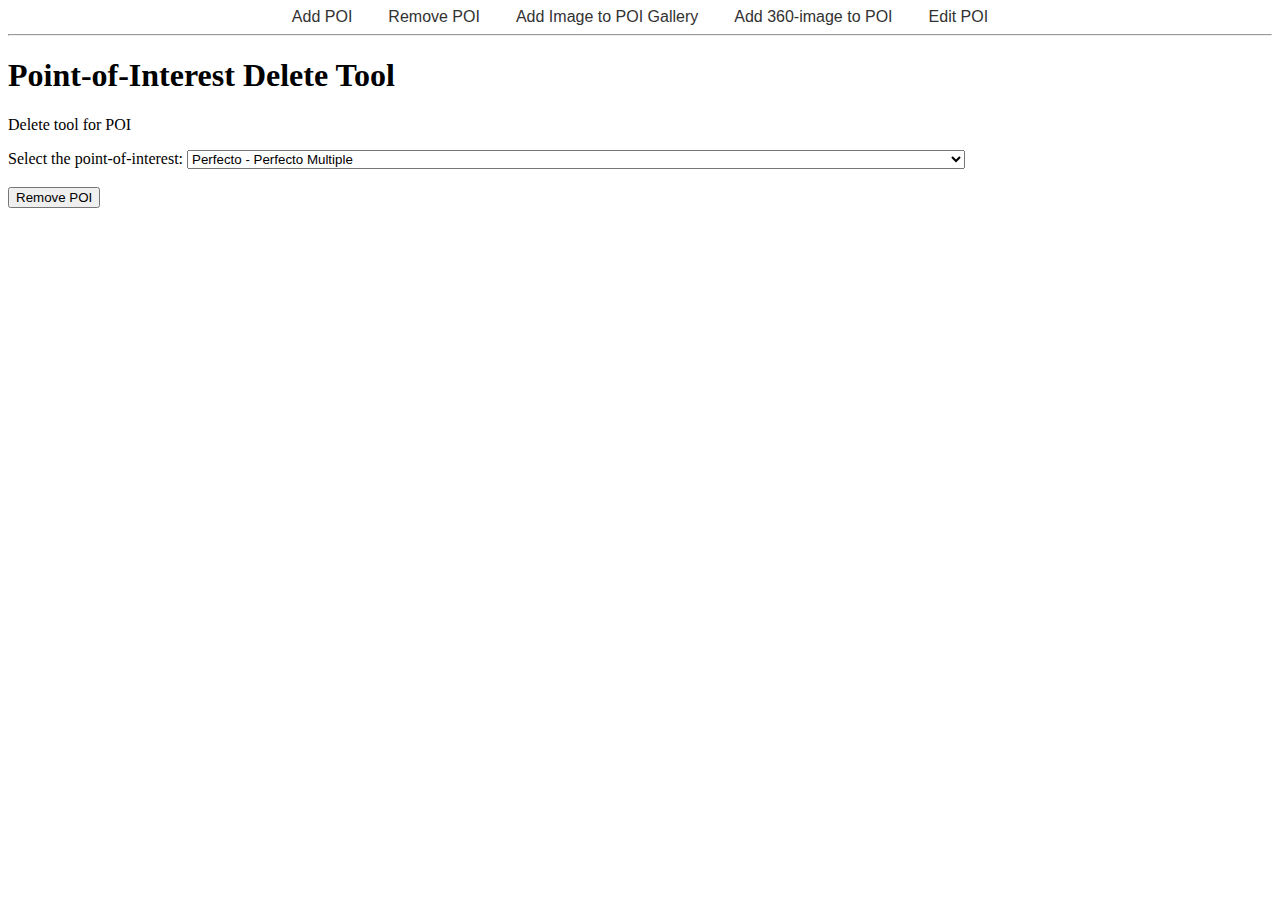
<file: removepoi.html>
<!DOCTYPE html>
<html>
	<body>
		<style>
			a:link, a:visited {
				color: rgb(50,50,50);
				font-family: sans-serif;
				text-decoration: none;
				padding: 12px 16px;
			}
			nav {
				text-align: center;
			}
			a:hover {
				transition: 0.2s ease;
				color: black;
			}
		</style>
		<script src="upload.js" type="text/javascript"></script>
		<script type="text/javascript">
			window.onload = function() {
				try {
					loadPOIS(poisdata["Points"]);
				} catch(e) {
					//TODO
				}
			}
		</script>
		<nav>
		<a href="addpoi.html">Add POI</a>
		<a href="removepoi.html">Remove POI</a>
		<a href="upload.html">Add Image to POI Gallery</a>
		<a href="upload-360.html">Add 360-image to POI</a>
		<a href="editpoi.html">Edit POI</a>
	</nav>
	<hr>
		<h1>Point-of-Interest Delete Tool</h1>
		<p>Delete tool for POI</p>
		<form action="removepoi.php" method="post" enctype="multipart/form-data">
			Select the point-of-interest:
			<select name="poi" id="poiselect"></select>
			<br><br>
			
			<input type="submit" value="Remove POI" name="submit">
		</form>
		<br>
	</body>
</html>
</file>
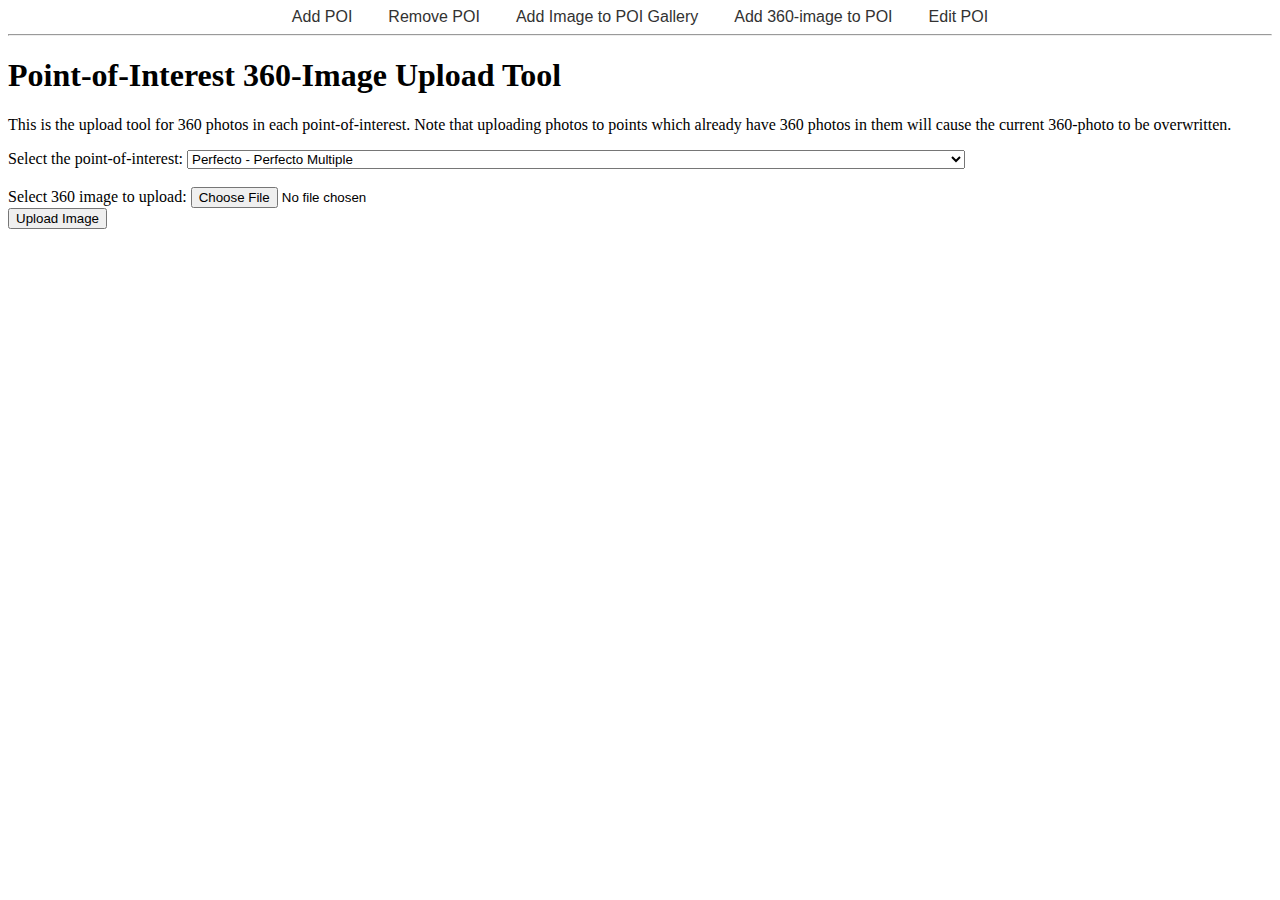
<file: upload-360.html>
<!DOCTYPE html>
<html>
	<body>
		<style>
			a:link, a:visited {
				color: rgb(50,50,50);
				font-family: sans-serif;
				text-decoration: none;
				padding: 12px 16px;
			}
			nav {
				text-align: center;
			}
			a:hover {
				transition: 0.2s ease;
				color: black;
			}
		</style>
		<script src="upload.js" type="text/javascript"></script>
		<script type="text/javascript">
			window.onload = function() {
				try {
					loadPOIS(poisdata["Points"]);
				} catch(e) {
					//TODO
				}
			}
		</script>
		<nav>
			<a href="addpoi.html">Add POI</a>
			<a href="removepoi.html">Remove POI</a>
			<a href="upload.html">Add Image to POI Gallery</a>
			<a href="upload-360.html">Add 360-image to POI</a>
			<a href="editpoi.html">Edit POI</a>
		</nav>
		<hr>
		<h1>Point-of-Interest 360-Image Upload Tool</h1>
		<p>This is the upload tool for 360 photos in each point-of-interest. Note that uploading photos to points which already have 360 photos in them will cause the current 360-photo to be overwritten.</p>
		<form action="upload-360.php" method="post" enctype="multipart/form-data">
			Select the point-of-interest:
			<select name="poi" id="poiselect"></select>
			<br><br>
			Select 360 image to upload:
			<input type="file" name="fileToUpload" id="fileToUpload">
			<br>
			<input type="submit" value="Upload Image" name="submit">
		</form>
		<script src="upload.js" type="text/javascript"></script>
	</body>
</html>
</file>
